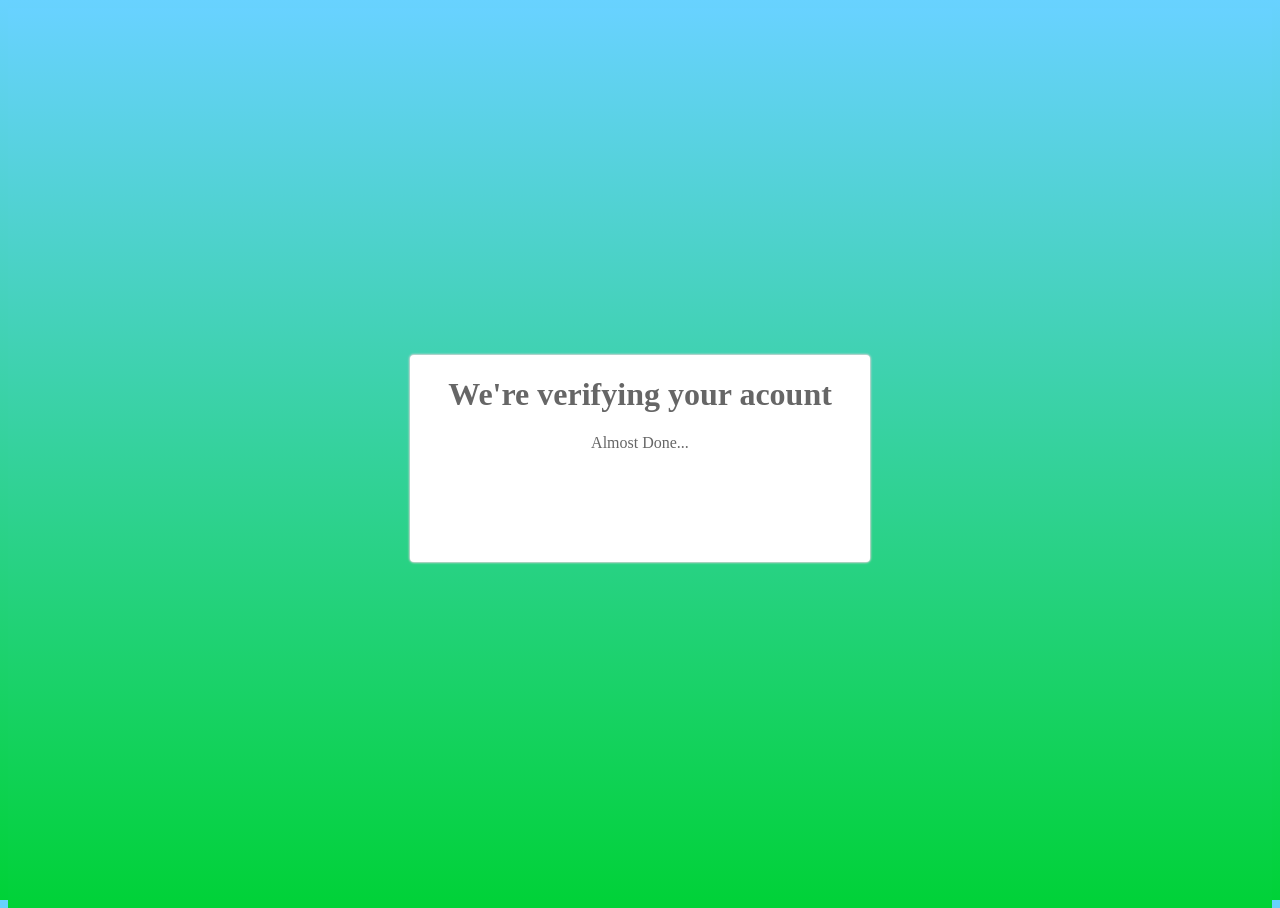
<file: verification/index.html>
<!DOCTYPE html>
<html lang="en">
<head>
	<meta charset="UTF-8">
	<meta name="viewport" content="width=device-width, initial-scale=1.0">
	<meta http-equiv="X-UA-Compatible" content="ie=edge">
	<title>Yak Chat | verification</title>
	<script>
		var xmlHttp = new XMLHttpRequest();
		const hash = document.location.hash.split('#')[1];
		var url = 'https://us-central1-yakchat-20e2a.cloudfunctions.net/submitVerification';
		//var url = 'http://localhost:5000/yakchat-20e2a/us-central1/submitVerification';
		url += ('?u=' + hash)
		xmlHttp.onreadystatechange = function() { 
			console.log(xmlHttp.readyState, xmlHttp.status, xmlHttp.responseText)
			if (xmlHttp.readyState == 4 && xmlHttp.status == 200) {
				document.querySelector('#welcome > h1').innerHTML = 'Successfuly verified';
				document.querySelector('#welcome > p').innerHTML = 'DONE';
				setTimeout(() => {
					if (window.location.pathname.match('yakchat') === null) {
						window.location.href = '/';
					} else {
						window.location.href = '/yakchat/backoffice';
					}
				}, 1000);
			}
		}
		xmlHttp.open("GET", url, true); // true for asynchronous 
		xmlHttp.send(null);
	</script>
	<link rel="stylesheet" href="../css/verification.css">
</head>
<body>
	<div id="welcome">
		<h1>We're verifying your acount</h1>
		<p> Almost Done... </p>
	</div>
</body>
</html>
</file>
<file: css/verification.css>
div#welcome {
	place-self: center;
	text-align: center;
	color: #666666;
    background-color: #fff;
	border-radius: 4px;
	width: 36vw;
	height: 23vh;
	box-shadow: 0px 0px 2px 1px #d3d3d3;
}

body, html {
	height: 100%;
	display: grid;
	background-image: linear-gradient(rgb(104, 210, 255), rgb(0, 210, 55));
}
</file>
